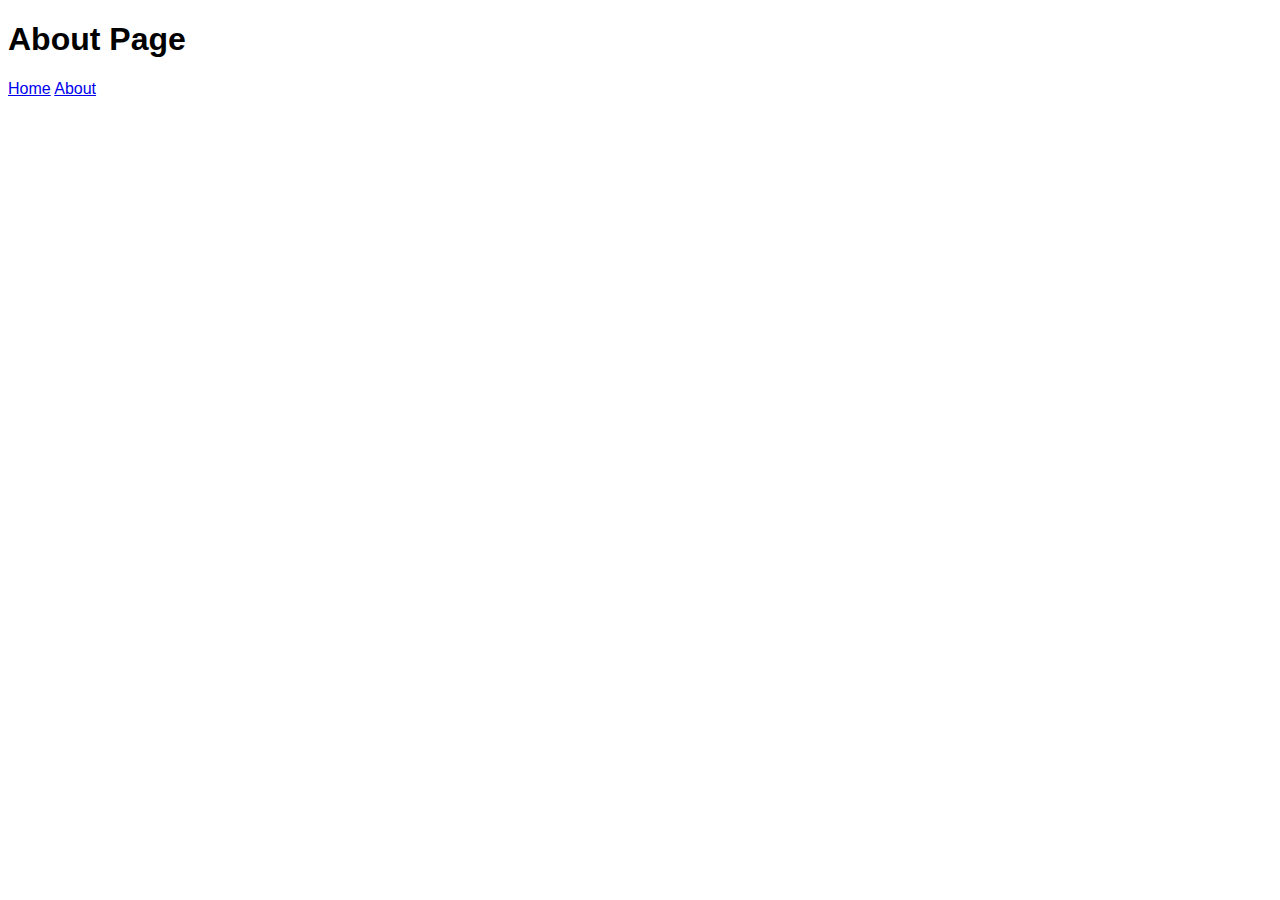
<file: src/web/html/about.html>
<!DOCTYPE html>
<html lang="en">
  <head>
    <meta charset="UTF-8" />
    <meta
      name="viewport"
      content="width=device-width, initial-scale=1.0" />
    <title>About Page</title>
    <link
      rel="stylesheet"
      href="../css/about.css" />
  </head>
  <body>
    <h1 id="about-title">About Page</h1>
    <nav>
      <a href="/">Home</a>
      <a href="/about">About</a>
    </nav>
    <script src="../js/about.js"></script>
  </body>
</html>
</file>
<file: src/web/css/about.css>
body {
    font-family: Arial, sans-serif;
}
.about-font {
    font-family: 'Georgia', serif;
}
</file>
